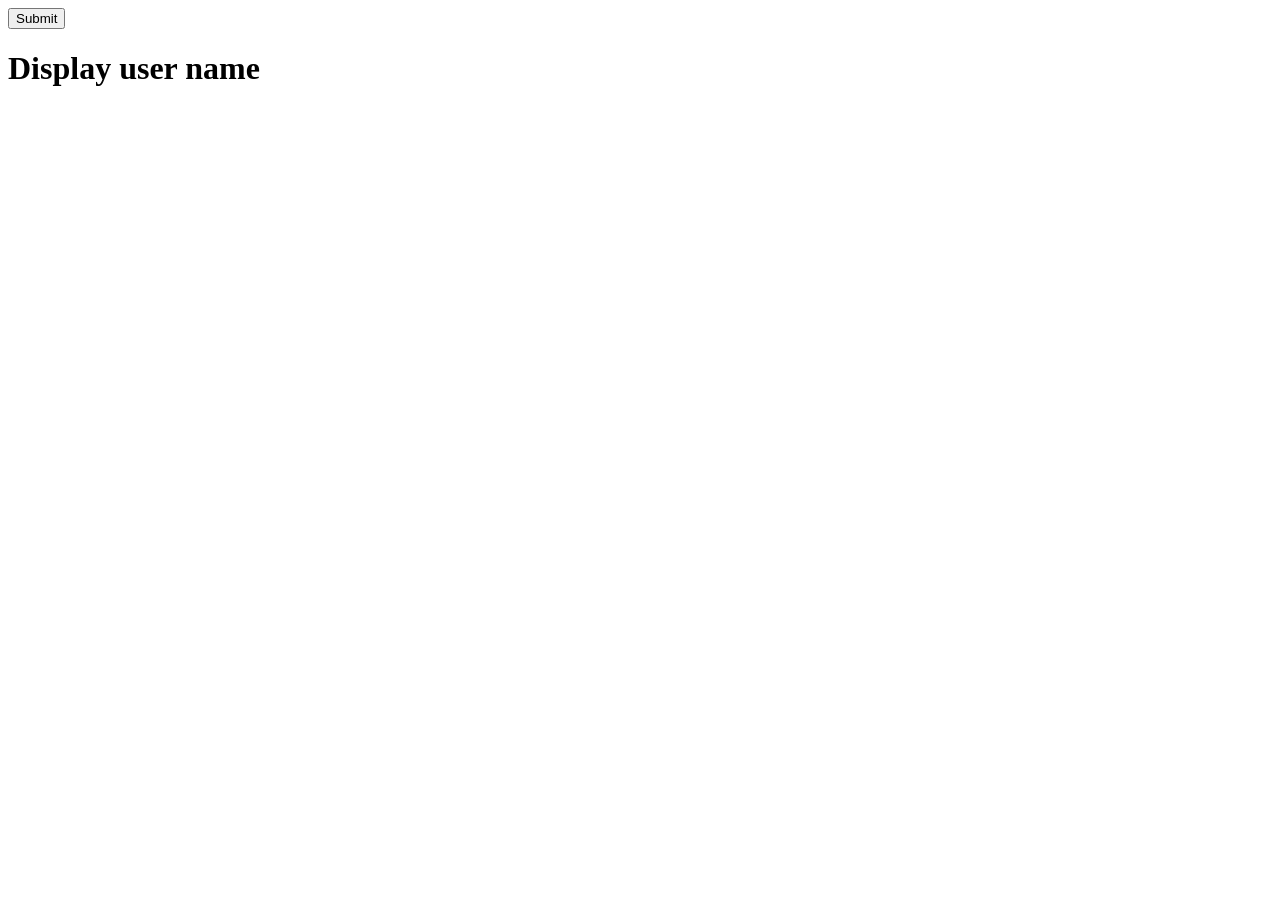
<file: Project WK 1/index.html>
<!DOCTYPE html>
<html lang="en">
<head>
    <meta charset="UTF-8">
    <meta name="viewport" content="width=device-width, initial-scale=1.0">
    <script src="index.js" defer></script>
    <link rel="shortcut icon" href="#">
    <title>Document</title>
</head>
<body>
    <div class="container">

        <input type="submit">
    </div>
    <h1>Display user name</h1>
</body>
</html>
</file>
